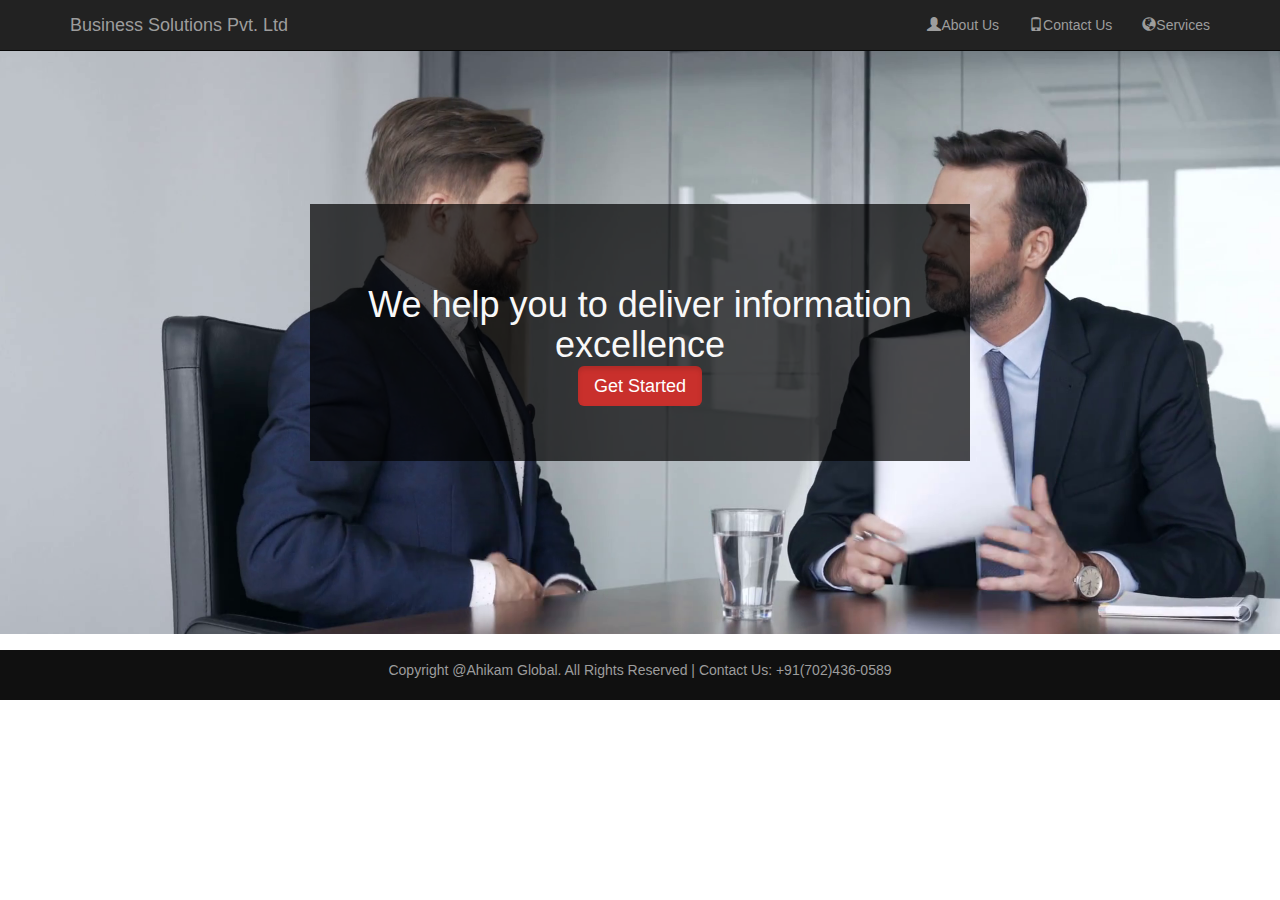
<file: index.html>
<!DOCTYPE html>

<html>
    <head>
        <title>Business Solutions | Home</title>
        <link rel="shortcut icon" href="./img/start-up.png" type="image/x-icon">
        <link rel="stylesheet" href="bootstrap/css/bootstrap.min.css" type="text/css">
        <script type="text/javascript" src="bootstrap/js/jquery-3.5.1.min.js" >
            </script>
        <script type="text/javascript" src="bootstrap/js/bootstrap.min.js">
             </script>
        <link rel="stylesheet" type="text/css" href="style.css">
        <meta charset="UTF-8">
        <meta name="viewport" content="width=device-width, initial-scale=1.0">
    </head>
    <body>

        <!-- navbar -->
        <div class="navbar navbar-inverse navbar-fixed-top">   
            <div class="container">       
                <div class="navbar-header">          
                    <button type="button" class="navbar-toggle" data-toggle="collapse" id="#myNavbar">    
                        <span class="icon-bar"></span>           
                        <span class="icon-bar"></span>            
                        <span class="icon-bar"></span>            
                    </button>         
                    <a class="navbar-brand" href="index.html">
                        Business Solutions Pvt. Ltd
                    </a>        
                </div>      
                <div class="collapse navbar-collapse" id="myNavbar">      
                    <ul class="nav navbar-nav navbar-right">             
                        <li><a href="about.html" target="_blank"><span class="glyphicon glyphicon-user"></span>About Us</a></li>              
                        <li><a href="contact.html" target="_blank"><span class="glyphicon glyphicon-phone"></span>Contact Us</a></li>
                        <li><a href="services.html" target="_blank"><span class="glyphicon glyphicon-globe"></span>Services</a></li>
                    </ul>         
                </div>     
            </div> 
        </div> 

        <!-- Main Content -->
        <div class="main">
            <div class="content">
                <div class="banner-image">
                    <center>
                        <div class="inner-banner-image">
                            <div class="banner-content">
                                <div>
                                    <h1>We help you to deliver information excellence</h1>
                                    <p></p>
                                    <a href="#" target="_blank" class="button">Get Started</a>
                                </div>  
                            </div>
                        </div>
                    </center>
                </div>
            </div>
        </div>
        
        <!-- footer -->
        <div class="foot">
            <footer>    
                <div class="container">     
                    <center>         
                        <p>Copyright @Ahikam Global. All Rights Reserved  |  Contact Us: +91(702)436-0589</p>        
                    </center>  
                </div>
            </footer> 
        </div>
    </body>
</html>
</file>
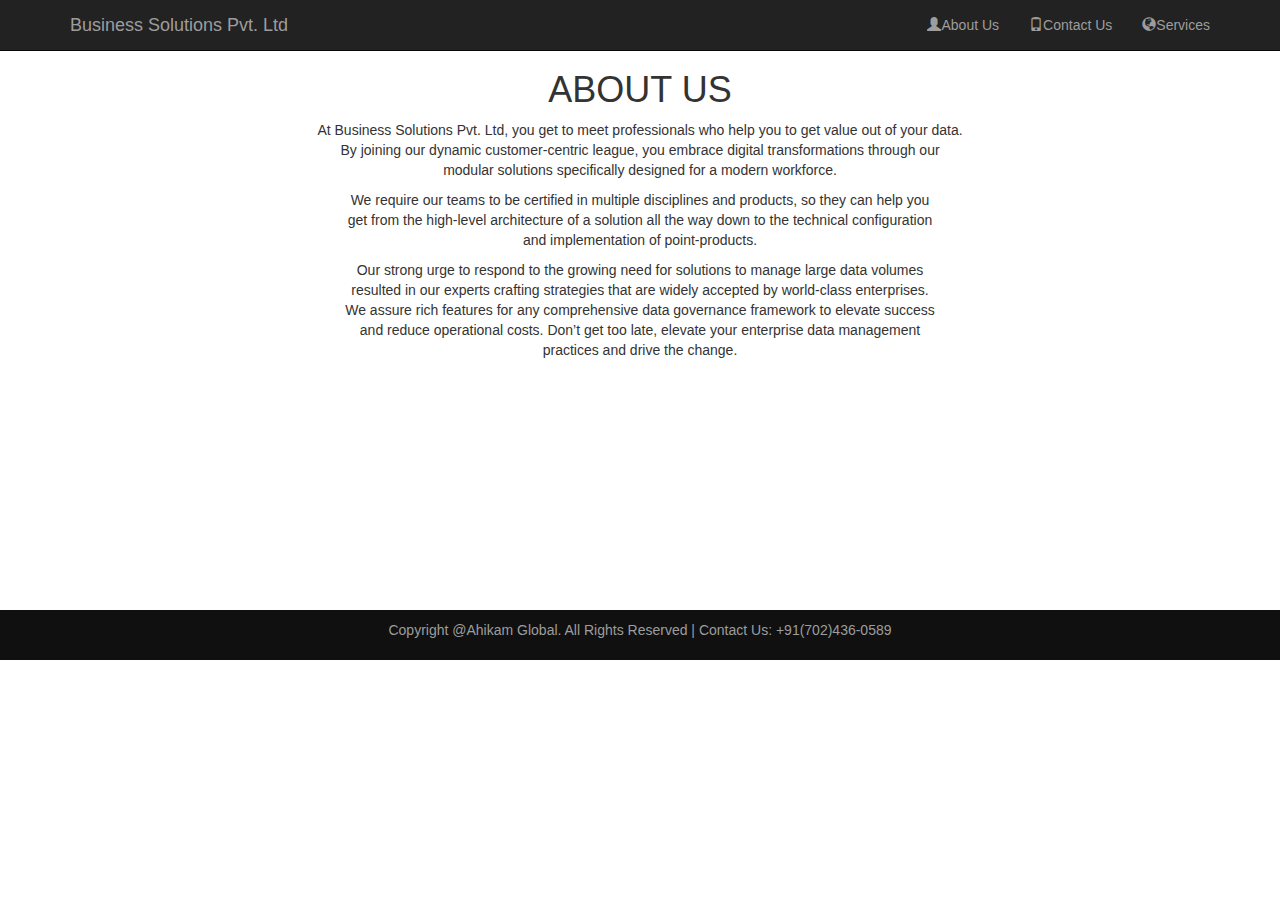
<file: about.html>
<!DOCTYPE html>

<html>
    <head>
        <title>Business Solutions | About Us</title>
        <link rel="shortcut icon" href="./img/start-up.png" type="image/x-icon">
        <link rel="stylesheet" href="bootstrap/css/bootstrap.min.css" type="text/css">
        <script type="text/javascript" src="bootstrap/js/jquery-3.5.1.min.js" >
            </script>
        <script type="text/javascript" src="bootstrap/js/bootstrap.min.js">
             </script>
        <link rel="stylesheet" type="text/css" href="style.css">
        <meta charset="UTF-8">
        <meta name="viewport" content="width=device-width, initial-scale=1.0">
    </head>
    <body>

        <!-- navbar -->
        <div class="navmar">
            <div class="navbar navbar-inverse navbar-fixed-top">   
                <div class="container">       
                    <div class="navbar-header">          
                        <button type="button" class="navbar-toggle" data-toggle="collapse" id="#myNavbar">    
                            <span class="icon-bar"></span>           
                            <span class="icon-bar"></span>            
                            <span class="icon-bar"></span>            
                        </button>         
                        <a class="navbar-brand" href="index.html">
                            Business Solutions Pvt. Ltd
                        </a>        
                    </div>      
                    <div class="collapse navbar-collapse" id="myNavbar">      
                        <ul class="nav navbar-nav navbar-right">             
                            <li><a href="about.html"><span class="glyphicon glyphicon-user"></span>About Us</a></li>              
                            <li><a href="contact.html"><span class="glyphicon glyphicon-phone"></span>Contact Us</a></li>
                            <li><a href="services.html"><span class="glyphicon glyphicon-globe"></span>Services</a></li>
                        </ul>         
                    </div>     
                </div> 
            </div>
        </div>

        <!-- Main -->
        <div class="contents">
            <div class="container">
                <div class="row">
                    <center>
                        <h1>ABOUT US</h1>
                    </center>
                    <div class="col-xs-12">
                        <p>
                            
                            At Business Solutions Pvt. Ltd, you get to meet professionals who help you to get value out of your data.<br> By joining our dynamic customer-centric league, you embrace digital transformations through our<br> modular solutions specifically designed for a modern workforce.</p>
                        <p>
                            We require our teams to be certified in multiple disciplines and products, so they can help you<br> get from the high-level architecture of a solution all the way down to the technical configuration<br> and implementation of point-products.</p>
                        <p>
                            Our strong urge to respond to the growing need for solutions to manage large data volumes<br> resulted in our experts crafting strategies that are widely accepted by world-class enterprises.<br> We assure rich features for any comprehensive data governance framework to elevate success<br> and reduce operational costs. Don’t get too late, elevate your enterprise data management<br> practices and drive the change.
                        </p>
                    </div>
                </div>
            </div>
        </div>

        <!-- footer -->
        <div class="foot">
            <footer>    
                <div class="container">     
                    <center>         
                       <p>Copyright @Ahikam Global. All Rights Reserved  |  Contact Us: +91(702)436-0589</p>        
                    </center>  
                </div>
            </footer> 
        </div>
    </body>
</html>
</file>
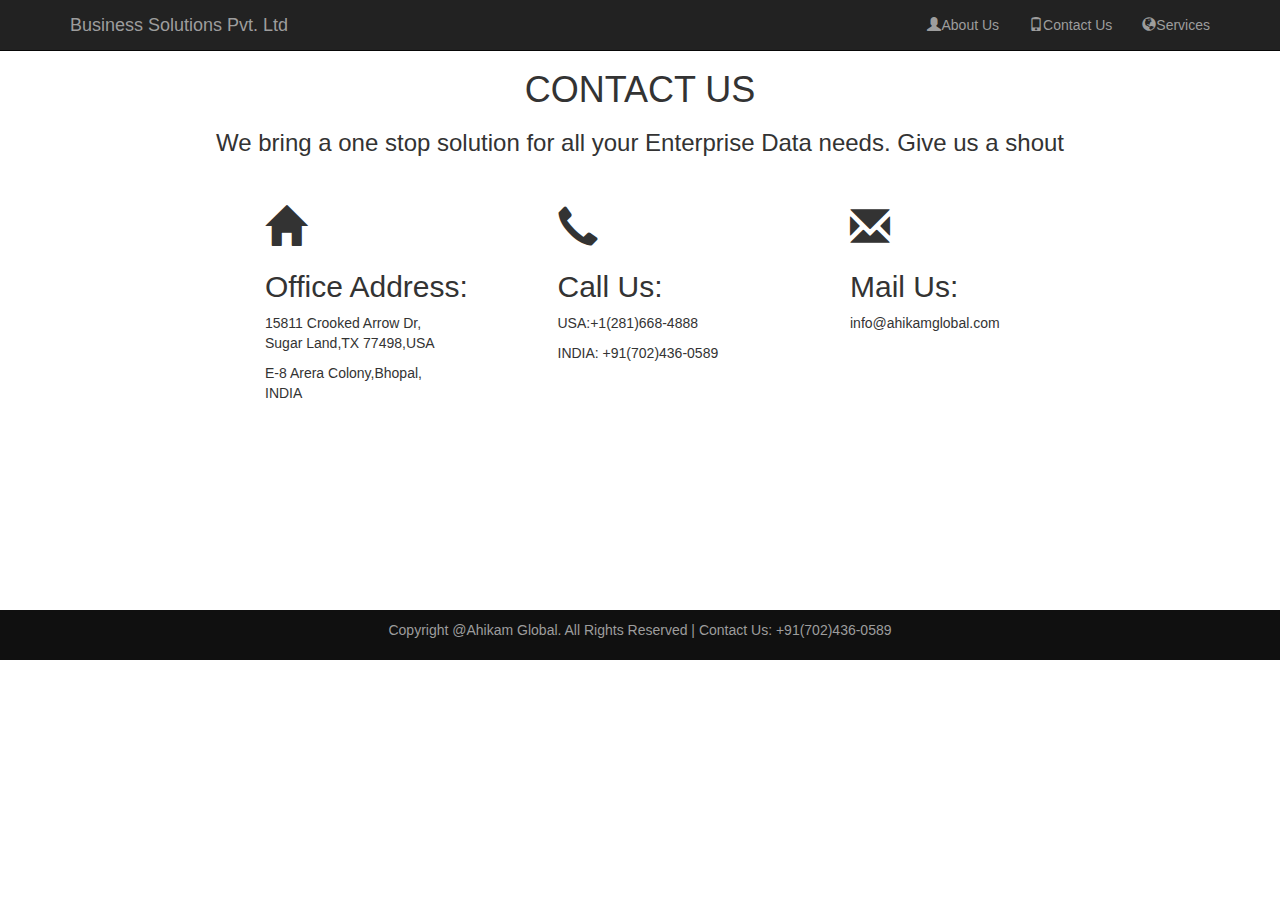
<file: contact.html>
<!DOCTYPE html>

<html>
    <head>
        <title>Business Solutions | Contact Us</title>
        <link rel="shortcut icon" href="./img/start-up.png" type="image/x-icon">
        <link rel="stylesheet" href="bootstrap/css/bootstrap.min.css" type="text/css">
        <script type="text/javascript" src="bootstrap/js/jquery-3.5.1.min.js" >
            </script>
        <script type="text/javascript" src="bootstrap/js/bootstrap.min.js">
             </script>
        <link rel="stylesheet" type="text/css" href="style.css">
        <meta charset="UTF-8">
        <meta name="viewport" content="width=device-width, initial-scale=1.0">
    </head>
    <body>

        <!-- navbar -->
        <div class="navmar">
            <div class="navbar navbar-inverse navbar-fixed-top">   
                <div class="container">       
                    <div class="navbar-header">          
                        <button type="button" class="navbar-toggle" data-toggle="collapse" id="#myNavbar">    
                            <span class="icon-bar"></span>           
                            <span class="icon-bar"></span>            
                            <span class="icon-bar"></span>            
                        </button>         
                        <a class="navbar-brand" href="index.html">
                            Business Solutions Pvt. Ltd
                        </a>        
                    </div>      
                    <div class="collapse navbar-collapse" id="myNavbar">      
                        <ul class="nav navbar-nav navbar-right">             
                            <li><a href="about.html"><span class="glyphicon glyphicon-user"></span>About Us</a></li>              
                            <li><a href="contact.html"><span class="glyphicon glyphicon-phone"></span>Contact Us</a></li>
                            <li><a href="services.html"><span class="glyphicon glyphicon-globe"></span>Services</a></li>
                        </ul>         
                    </div>     
                </div> 
            </div>
        </div>
        
        <!-- content -->
        <div class="contents">
            <div class="container">
                <div class="row">
                    <center>
                        <h1>CONTACT US</h1>
                        <h3>We bring a one stop solution for all your Enterprise Data needs. Give us a shout</h3><br><br>
                    </center>
                    <div class="col-xs-3 col-xs-offset-2">
                        <span class="glyphicon glyphicon-home"></span>
                        <h2>Office Address:</h2>
                        <p>
                            15811 Crooked Arrow Dr,<br>
                            Sugar Land,TX 77498,USA   
                        </p>
                        <p>
                            E-8 Arera Colony,Bhopal,<br>
                            INDIA
                        </p>
                    </div>
                    <div class="col-xs-3">
                        <span class="glyphicon glyphicon-earphone"></span>
                        <h2>Call Us:</h2>
                        <p>
                            USA:+1(281)668-4888 
                        </p>
                        <p>
                           INDIA: +91(702)436-0589
                        </p>
                    </div>
                    <div class="col-xs-3">
                        <span class="glyphicon glyphicon-envelope"></span>
                        <h2>Mail Us:</h2>
                        <p>
                           info@ahikamglobal.com  
                        </p>  
                    </div>
                </div>
            </div><br><br>
        </div>

        <!-- footer -->
        <div class="foot">
            <footer>    
                <div class="container">     
                    <center>         
                       <p>Copyright @Ahikam Global. All Rights Reserved  |  Contact Us: +91(702)436-0589</p>        
                    </center>  
                </div>
            </footer> 
        </div>
    </body>
</html>
</file>
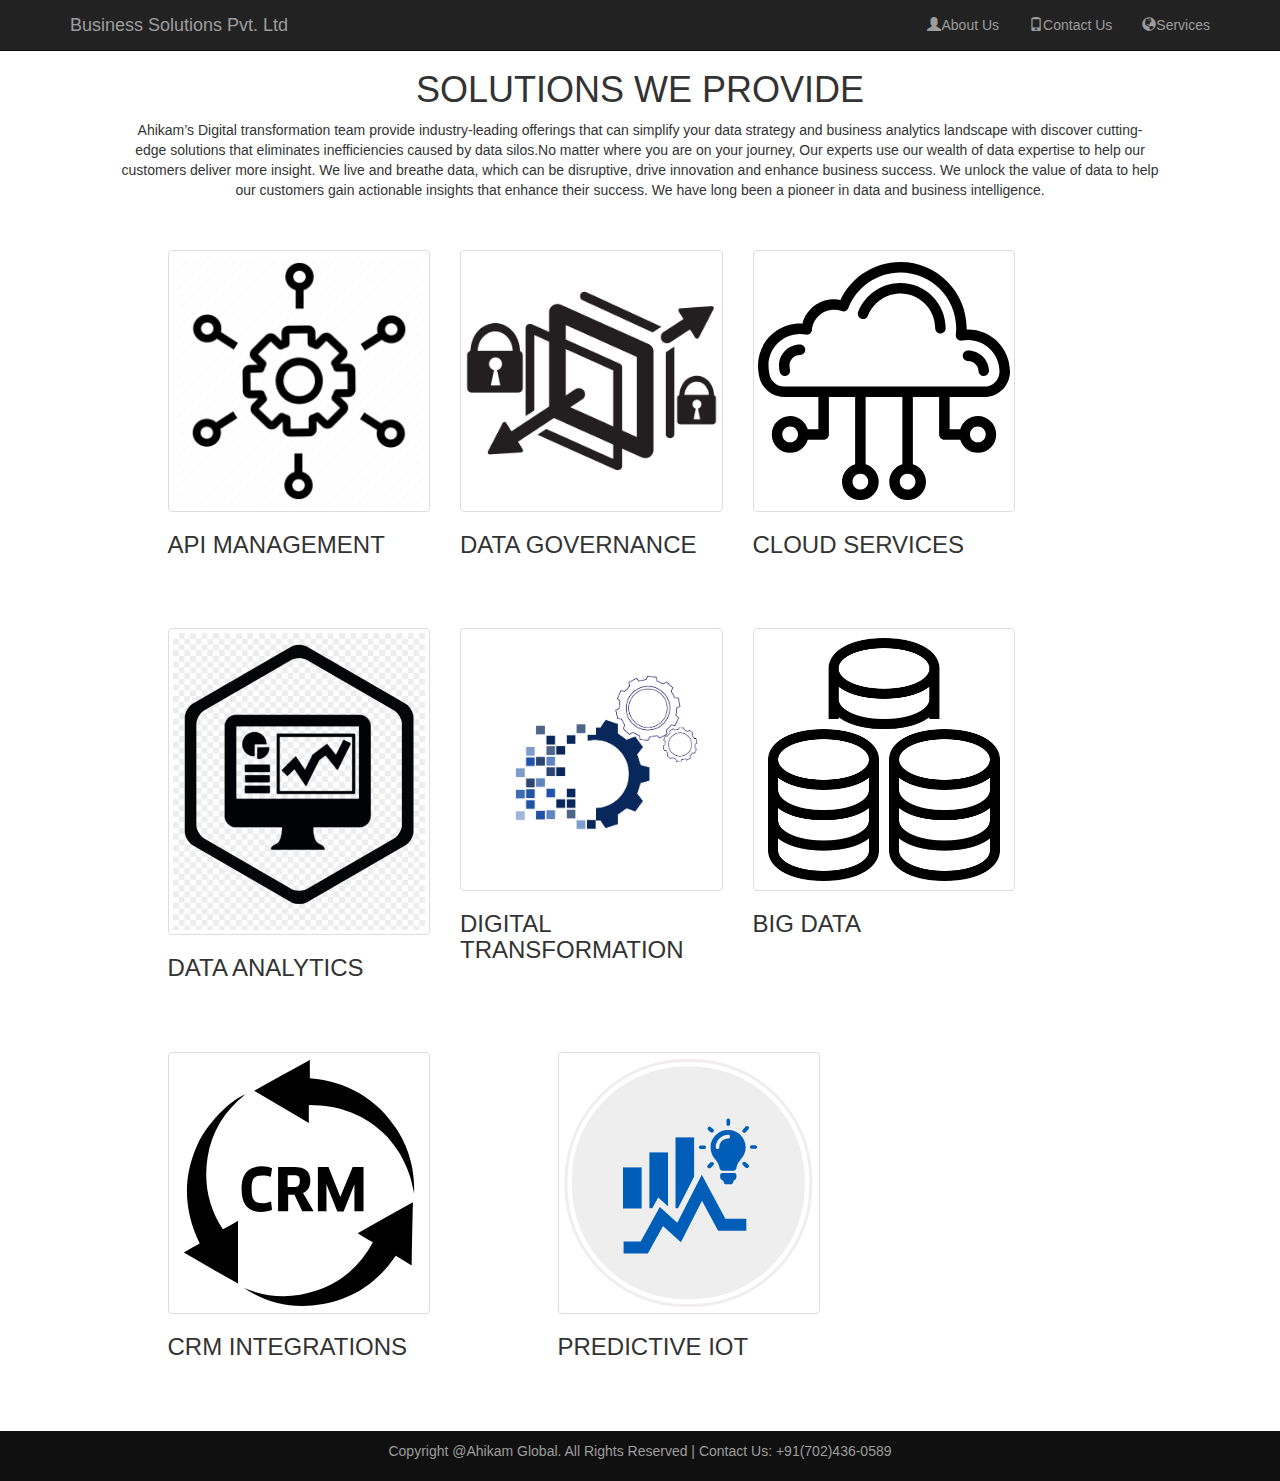
<file: services.html>
<!DOCTYPE html>
<html>
    <head>
        <title>Business Solutions | Services</title>
        <link rel="shortcut icon" href="./img/start-up.png" type="image/x-icon">
         <link rel="stylesheet" href="bootstrap/css/bootstrap.min.css" type="text/css">
        <script type="text/javascript" src="bootstrap/js/jquery-3.5.1.min.js" >
            </script>
        <script type="text/javascript" src="bootstrap/js/bootstrap.min.js">
             </script>
        <link rel="stylesheet" type="text/css" href="style.css">
        <meta charset="UTF-8">
        <meta name="viewport" content="width=device-width, initial-scale=1.0">
    </head>
    <body>

        <!-- navbar -->
        <div class="navmar">
            <div class="navbar navbar-inverse navbar-fixed-top">   
                <div class="container">       
                    <div class="navbar-header">          
                        <button type="button" class="navbar-toggle" data-toggle="collapse" id="#myNavbar">    
                            <span class="icon-bar"></span>           
                            <span class="icon-bar"></span>            
                            <span class="icon-bar"></span>            
                        </button>         
                        <a class="navbar-brand" href="index.html">
                            Business Solutions Pvt. Ltd
                        </a>        
                    </div>      
                    <div class="collapse navbar-collapse" id="myNavbar">      
                        <ul class="nav navbar-nav navbar-right">             
                            <li><a href="about.html"><span class="glyphicon glyphicon-user"></span>About Us</a></li>              
                            <li><a href="contact.html"><span class="glyphicon glyphicon-phone"></span>Contact Us</a></li>
                            <li><a href="services.html"><span class="glyphicon glyphicon-globe"></span>Services</a></li>
                        </ul>         
                    </div>     
                </div> 
            </div>
        </div>

        <!-- main content -->
        <div class="mainhome">
            <div class="container">

                 <!-- row 1 -->
                <div class="row">
                        <center>
                            <h1>SOLUTIONS WE PROVIDE</h1>
                            <p>
                                Ahikam’s Digital transformation team provide industry-leading offerings that can simplify 
                                your data strategy and business analytics landscape with discover cutting-<br>edge solutions 
                                that eliminates inefficiencies caused by data silos.No matter where you are on your journey,
                                Our experts use our wealth of data expertise to help our<br> customers deliver more insight. 
                                We live and breathe data, which can be disruptive, drive innovation and enhance business success. 
                                We unlock the value of data to help<br> our customers gain actionable insights that enhance their success. 
                                We have long been a pioneer in data and business intelligence.
                            </p>
                        </center><br><br>
                        <div class="col-md-3 col-sm-3 col-xs-offset-1">
                            <a href="#" class="thumbnail">
                                <img src="img/api.png" alt="alt management pic">
                            </a>
                            <div class="caption">
                                <h3>API MANAGEMENT</h3>
                            </div>
                        </div>
                        <div class="col-md-3 col-sm-3">
                            <a href="#" class="thumbnail">
                                <img src="img/Data-Governance.png" alt="data governance pic">
                            </a>
                            <div class="caption">
                                <h3>DATA GOVERNANCE</h3>
                            </div>
                        </div>
                        <div class="col-md-3 col-sm-3">
                            <a href="#" class="thumbnail">
                                <img src="img/cloud.svg" alt="cloud services pic">
                            </a>
                            <div class="caption">
                                <h3>CLOUD SERVICES</h3>
                            </div>
                        </div>
                </div><br><br><br>

                <!-- row 2 -->
                <div class="row">
                    <div class="col-md-3 col-sm-3 col-xs-offset-1">
                        <a href="#" class="thumbnail">
                            <img src="img/data-analytics.png" alt="data analytics pic">
                        </a>
                        <div class="caption">
                            <h3>DATA ANALYTICS</h3>
                        </div>
                    </div>
                    <div class="col-md-3 col-sm-3">
                        <a href="#" class="thumbnail">
                            <img src="img/digital transformation.jpg" alt="digital pic">
                        </a>
                        <div class="caption">
                            <h3>DIGITAL TRANSFORMATION</h3>
                        </div>
                    </div>
                    <div class="col-md-3 col-sm-3">
                        <a href="#" class="thumbnail">
                            <img src="img/big-data.png" alt="big data pic">
                        </a>
                        <div class="caption">
                            <h3>BIG DATA</h3>
                        </div>
                    </div>
                </div><br><br><br>

                <!-- row 3 -->
                <div class="row">
                    <div class="col-md-3 col-sm-3 col-xs-offset-1">
                         <a href="#" class="thumbnail">
                            <img src="img/crm.svg" alt="crm pic">
                        </a>
                        <div class="caption">
                            <h3>CRM INTEGRATIONS</h3>
                        </div>
                    </div>
                    <div class="col-md-3 col-sm-3 col-xs-offset-1">
                        <a href="#" class="thumbnail">
                            <img src="img/iot.svg" alt="iot pic">
                        </a>
                            <div class="caption">
                                <h3>PREDICTIVE IOT</h3>
                            </div>
                    </div>
                </div><br><br><br>
            </div>
        </div>

        <!-- footer -->
        <div class="foot">
            <footer>    
                <div class="container">     
                    <center>         
                       <p>Copyright @Ahikam Global. All Rights Reserved  |  Contact Us: +91(702)436-0589</p>        
                    </center>  
                </div>
            </footer> 
        </div>
    </body>
</html>
</file>
<file: style.css>
.banner-image{
    padding-bottom: 50px;  
      
    text-align: center;    
    color: #f8f8f8;    
    background: url("img/cover.png") no-repeat center; 
    background-size: cover
}
.inner-banner-image{
    padding-top: 12%; 
    width:80%;   
    margin:auto;
}
.banner-content{
    position: relative; 
    padding-top: 6%; 
    padding-bottom: 6%;
    overflow:hidden;   
    margin-bottom: 12%; 
    background-color: rgba(0, 0, 0, 0.7);  
    max-width: 660px;
}
.button{
    color: #fff;    
    background-color: #c9302c;  
    border-color: #ac2925;  
    box-shadow: inset 0 3px 5px rgba(0, 0, 0, .125); 
    padding: 10px 16px;   
    font-size: 18px;  
    border-radius: 6px;
}
.content{
    min-height: 600px;
    
}
.navmar{
    margin-bottom: 50px;
}
.content{
    margin-top: 50px;
}
.col-xs-12{
    text-align: center;
    text-decoration: indianred;
}

footer{
    padding: 10px;
    background-color: #101010;
    color: #9d9d9d;
    bottom: 0;
    width: 100%;
}
.contents{
    min-height: 560px;
}
.glyphicon.glyphicon-home{
   font-size: 40px;
}
.glyphicon.glyphicon-earphone{
    font-size: 40px;
}
.glyphicon.glyphicon-envelope{
    font-size: 40px;
}
.classcon{
    margin-top: 100px;
    min-height: 460px;
}
</file>
